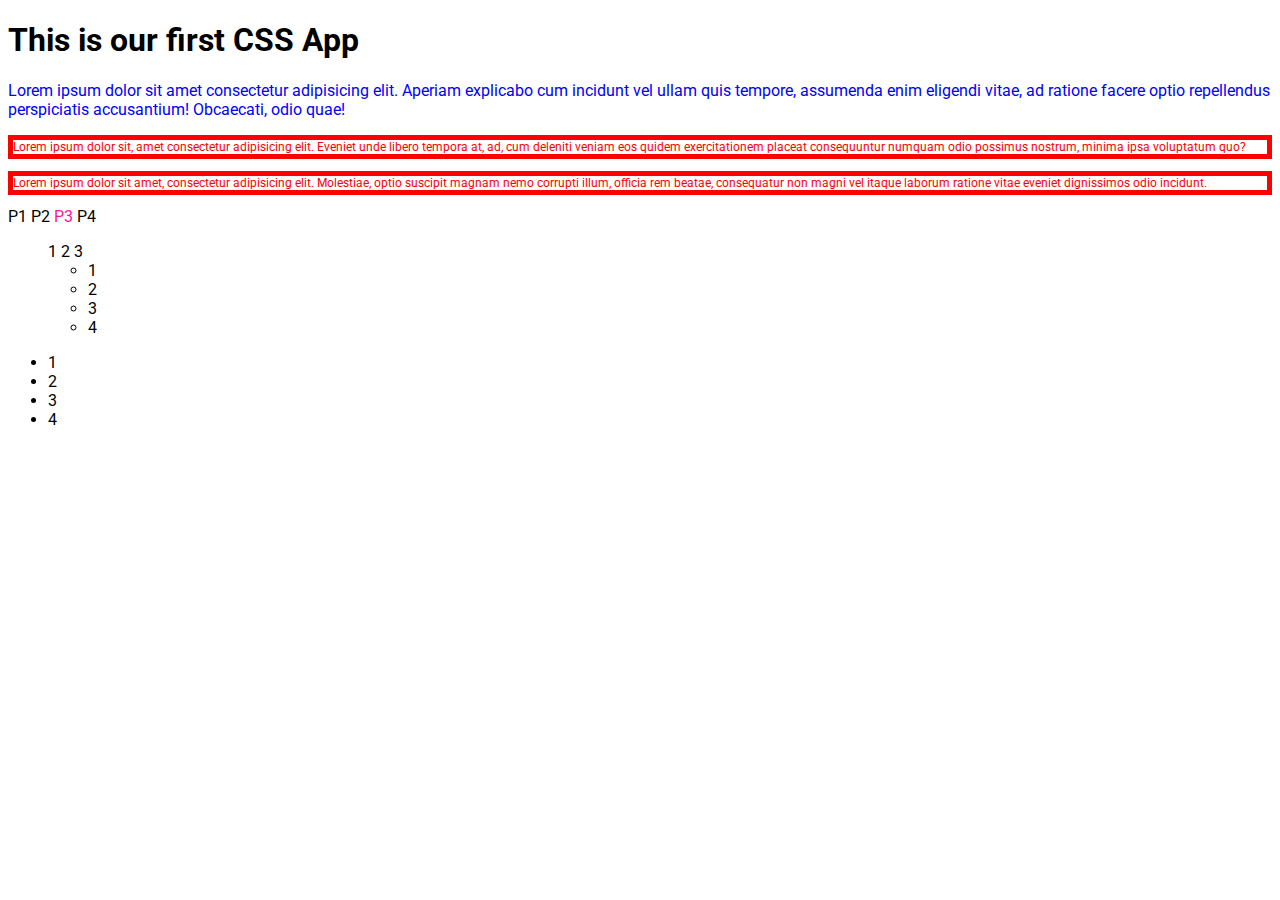
<file: css/index.html>
<!DOCTYPE html>
<html lang="en">

<head>
  <meta charset="UTF-8">
  <meta http-equiv="X-UA-Compatible" content="IE=edge">
  <meta name="viewport" content="width=device-width, initial-scale=1.0">
  <title>Document</title>

  <link rel="preconnect" href="https://fonts.googleapis.com">
  <link rel="preconnect" href="https://fonts.gstatic.com" crossorigin>
  <link href="https://fonts.googleapis.com/css2?family=Montserrat:wght@300&family=Roboto&display=swap" rel="stylesheet">
  <link rel="stylesheet" href="./styles.css">
</head>

<body>
  <main>
    <header>
      <h1>This is our first CSS App</h1>
    </header>

    <!-- Inline style -->
    <p id="p1">Lorem ipsum dolor sit amet consectetur adipisicing elit. Aperiam explicabo cum incidunt vel ullam quis
      tempore, assumenda enim eligendi vitae, ad ratione facere optio repellendus perspiciatis accusantium! Obcaecati,
      odio quae!</p>

    <p class="border-red" id="p2">Lorem ipsum dolor sit, amet consectetur adipisicing elit. Eveniet unde libero tempora
      at, ad, cum deleniti veniam eos quidem exercitationem placeat consequuntur numquam odio possimus nostrum, minima
      ipsa voluptatum quo?</p>

    <p class="paragaph-blue border-red">
      Lorem ipsum dolor sit amet, consectetur adipisicing elit. Molestiae, optio suscipit magnam nemo corrupti illum,
      officia rem beatae, consequatur non magni vel itaque laborum ratione vitae eveniet dignissimos odio incidunt.
    </p>

    <span>P1</span>
    <span hello>P2</span>
    <span hello="world">P3</span>
    <span>P4</span>

    <ul class="inline-list">
      <li>1</li>
      <li>2</li>
      <li>3</li>
      <li>
        <ul>
          <li>1</li>
          <li>2</li>
          <li>3</li>
          <li>4</li>
        </ul>
      </li>
    </ul>

    <ul>
      <li>1</li>
      <li>2</li>
      <li>3</li>
      <li>4</li>
    </ul>
  </main>
</body>

</html>

<!-- BEM Block element modifier -->
</file>
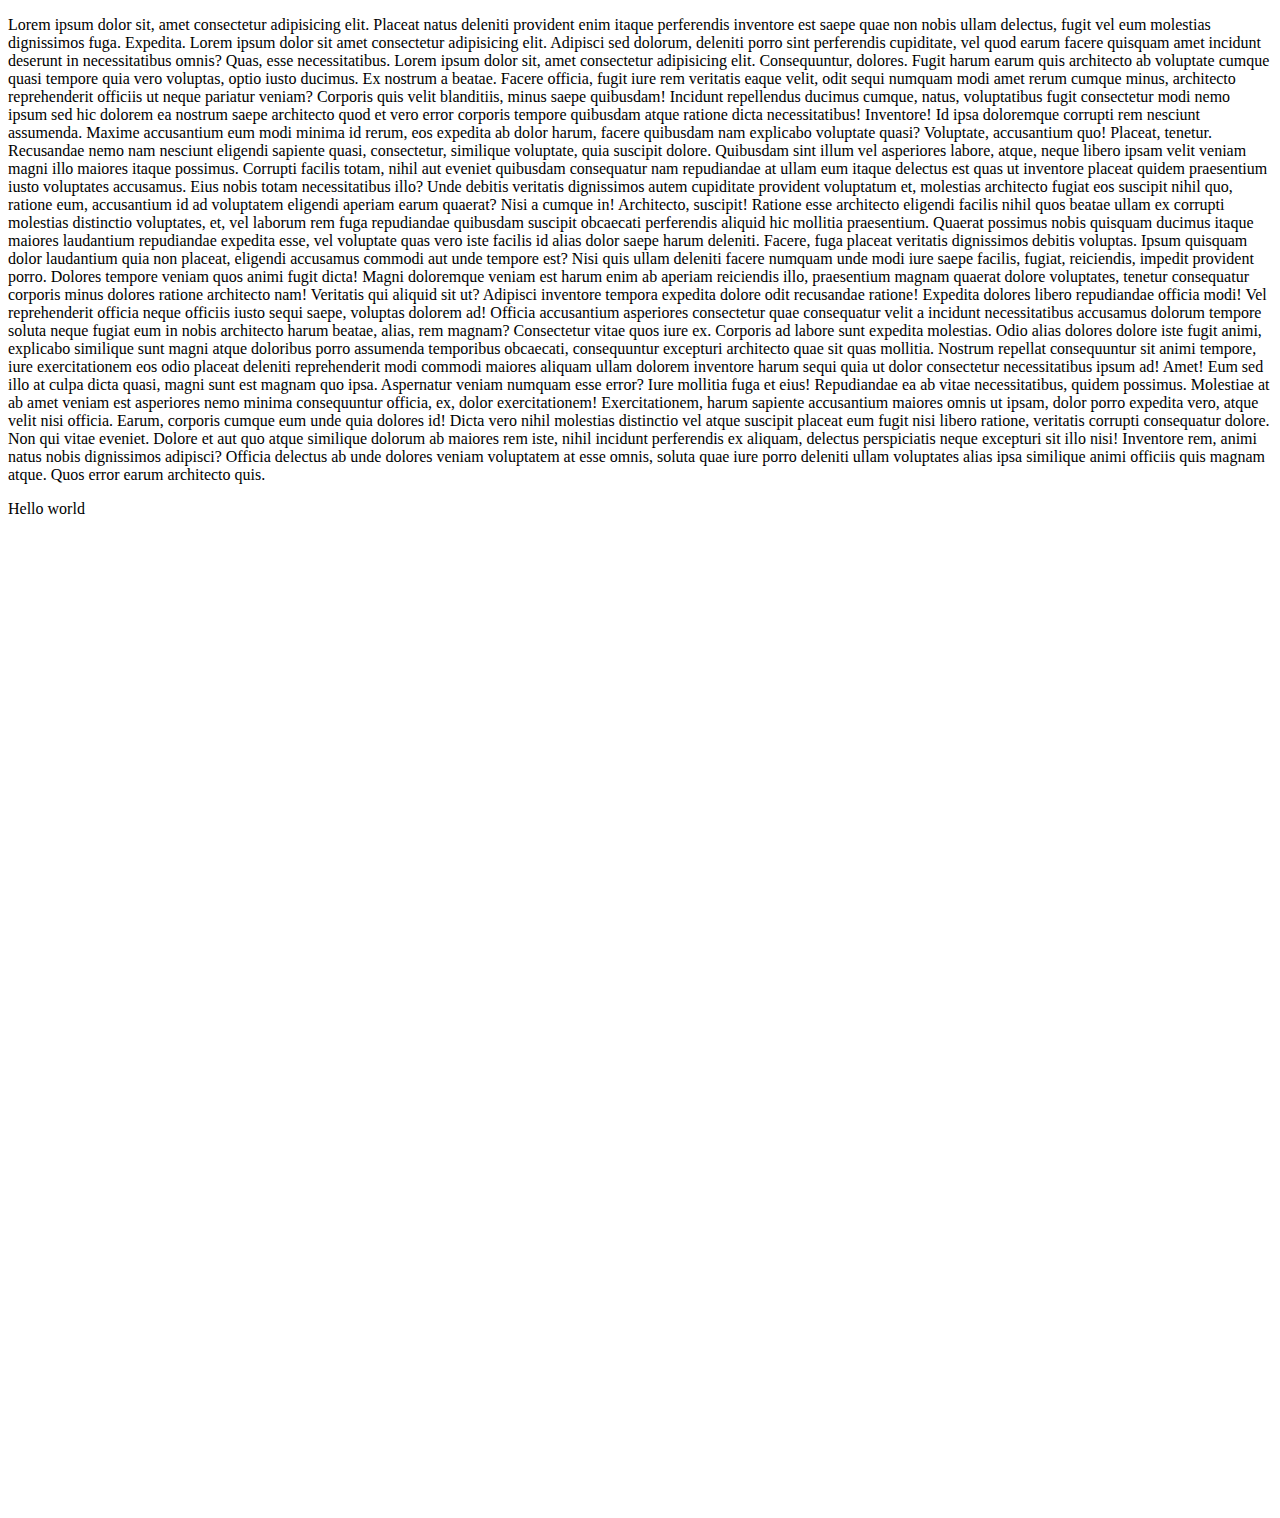
<file: contact.html>
<!DOCTYPE html>
<html lang="en">
<head>
  <meta charset="UTF-8">
  <meta http-equiv="X-UA-Compatible" content="IE=edge">
  <meta name="viewport" content="width=device-width, initial-scale=1.0">
  <title>Document</title>
</head>
<body>
  <p>
    Lorem ipsum dolor sit, amet consectetur adipisicing elit. Placeat natus deleniti provident enim itaque perferendis inventore est saepe quae non nobis ullam delectus, fugit vel eum molestias dignissimos fuga. Expedita.
    Lorem ipsum dolor sit amet consectetur adipisicing elit. Adipisci sed dolorum, deleniti porro sint perferendis cupiditate, vel quod earum facere quisquam amet incidunt deserunt in necessitatibus omnis? Quas, esse necessitatibus.
    Lorem ipsum dolor sit, amet consectetur adipisicing elit. Consequuntur, dolores. Fugit harum earum quis architecto ab voluptate cumque quasi tempore quia vero voluptas, optio iusto ducimus. Ex nostrum a beatae.
    Facere officia, fugit iure rem veritatis eaque velit, odit sequi numquam modi amet rerum cumque minus, architecto reprehenderit officiis ut neque pariatur veniam? Corporis quis velit blanditiis, minus saepe quibusdam!
    Incidunt repellendus ducimus cumque, natus, voluptatibus fugit consectetur modi nemo ipsum sed hic dolorem ea nostrum saepe architecto quod et vero error corporis tempore quibusdam atque ratione dicta necessitatibus! Inventore!
    Id ipsa doloremque corrupti rem nesciunt assumenda. Maxime accusantium eum modi minima id rerum, eos expedita ab dolor harum, facere quibusdam nam explicabo voluptate quasi? Voluptate, accusantium quo! Placeat, tenetur.
    Recusandae nemo nam nesciunt eligendi sapiente quasi, consectetur, similique voluptate, quia suscipit dolore. Quibusdam sint illum vel asperiores labore, atque, neque libero ipsam velit veniam magni illo maiores itaque possimus.
    Corrupti facilis totam, nihil aut eveniet quibusdam consequatur nam repudiandae at ullam eum itaque delectus est quas ut inventore placeat quidem praesentium iusto voluptates accusamus. Eius nobis totam necessitatibus illo?
    Unde debitis veritatis dignissimos autem cupiditate provident voluptatum et, molestias architecto fugiat eos suscipit nihil quo, ratione eum, accusantium id ad voluptatem eligendi aperiam earum quaerat? Nisi a cumque in!
    Architecto, suscipit! Ratione esse architecto eligendi facilis nihil quos beatae ullam ex corrupti molestias distinctio voluptates, et, vel laborum rem fuga repudiandae quibusdam suscipit obcaecati perferendis aliquid hic mollitia praesentium.
    Quaerat possimus nobis quisquam ducimus itaque maiores laudantium repudiandae expedita esse, vel voluptate quas vero iste facilis id alias dolor saepe harum deleniti. Facere, fuga placeat veritatis dignissimos debitis voluptas.
    Ipsum quisquam dolor laudantium quia non placeat, eligendi accusamus commodi aut unde tempore est? Nisi quis ullam deleniti facere numquam unde modi iure saepe facilis, fugiat, reiciendis, impedit provident porro.
    Dolores tempore veniam quos animi fugit dicta! Magni doloremque veniam est harum enim ab aperiam reiciendis illo, praesentium magnam quaerat dolore voluptates, tenetur consequatur corporis minus dolores ratione architecto nam!
    Veritatis qui aliquid sit ut? Adipisci inventore tempora expedita dolore odit recusandae ratione! Expedita dolores libero repudiandae officia modi! Vel reprehenderit officia neque officiis iusto sequi saepe, voluptas dolorem ad!
    Officia accusantium asperiores consectetur quae consequatur velit a incidunt necessitatibus accusamus dolorum tempore soluta neque fugiat eum in nobis architecto harum beatae, alias, rem magnam? Consectetur vitae quos iure ex.
    Corporis ad labore sunt expedita molestias. Odio alias dolores dolore iste fugit animi, explicabo similique sunt magni atque doloribus porro assumenda temporibus obcaecati, consequuntur excepturi architecto quae sit quas mollitia.
    Nostrum repellat consequuntur sit animi tempore, iure exercitationem eos odio placeat deleniti reprehenderit modi commodi maiores aliquam ullam dolorem inventore harum sequi quia ut dolor consectetur necessitatibus ipsum ad! Amet!
    Eum sed illo at culpa dicta quasi, magni sunt est magnam quo ipsa. Aspernatur veniam numquam esse error? Iure mollitia fuga et eius! Repudiandae ea ab vitae necessitatibus, quidem possimus.
    Molestiae at ab amet veniam est asperiores nemo minima consequuntur officia, ex, dolor exercitationem! Exercitationem, harum sapiente accusantium maiores omnis ut ipsam, dolor porro expedita vero, atque velit nisi officia.
    Earum, corporis cumque eum unde quia dolores id! Dicta vero nihil molestias distinctio vel atque suscipit placeat eum fugit nisi libero ratione, veritatis corrupti consequatur dolore. Non qui vitae eveniet.
    Dolore et aut quo atque similique dolorum ab maiores rem iste, nihil incidunt perferendis ex aliquam, delectus perspiciatis neque excepturi sit illo nisi! Inventore rem, animi natus nobis dignissimos adipisci?
    Officia delectus ab unde dolores veniam voluptatem at esse omnis, soluta quae iure porro deleniti ullam voluptates alias ipsa similique animi officiis quis magnam atque. Quos error earum architecto quis.
  </p>

  <p id="contact" style="margin-bottom: 1000px;">
    Hello world
  </p>
</body>
</html>
</file>
<file: css/styles.css>
/* A css rule always has a selector (By: element name, attributes) */

 * {
  font-family: 'Roboto', sans-serif;
 }

 p {
   color: red;
   font-size: 12px;
 }

#p1, 
#p3,
.paragraph-blue {
  color: blue;
  font-size: 16px;
}

.border-red {
  border: 5px red solid;
}

/* 
  Targeting by:
  - id
  - class
  - element name
  - attribute selector
*/

/* Space means we have a descendant */
/* .inline-list li {
  display: inline;
} */


/* > means that we target only direct children */
.inline-list > li {
  display: inline;
}

[hello="world"] {
  color: deeppink;
}
</file>
